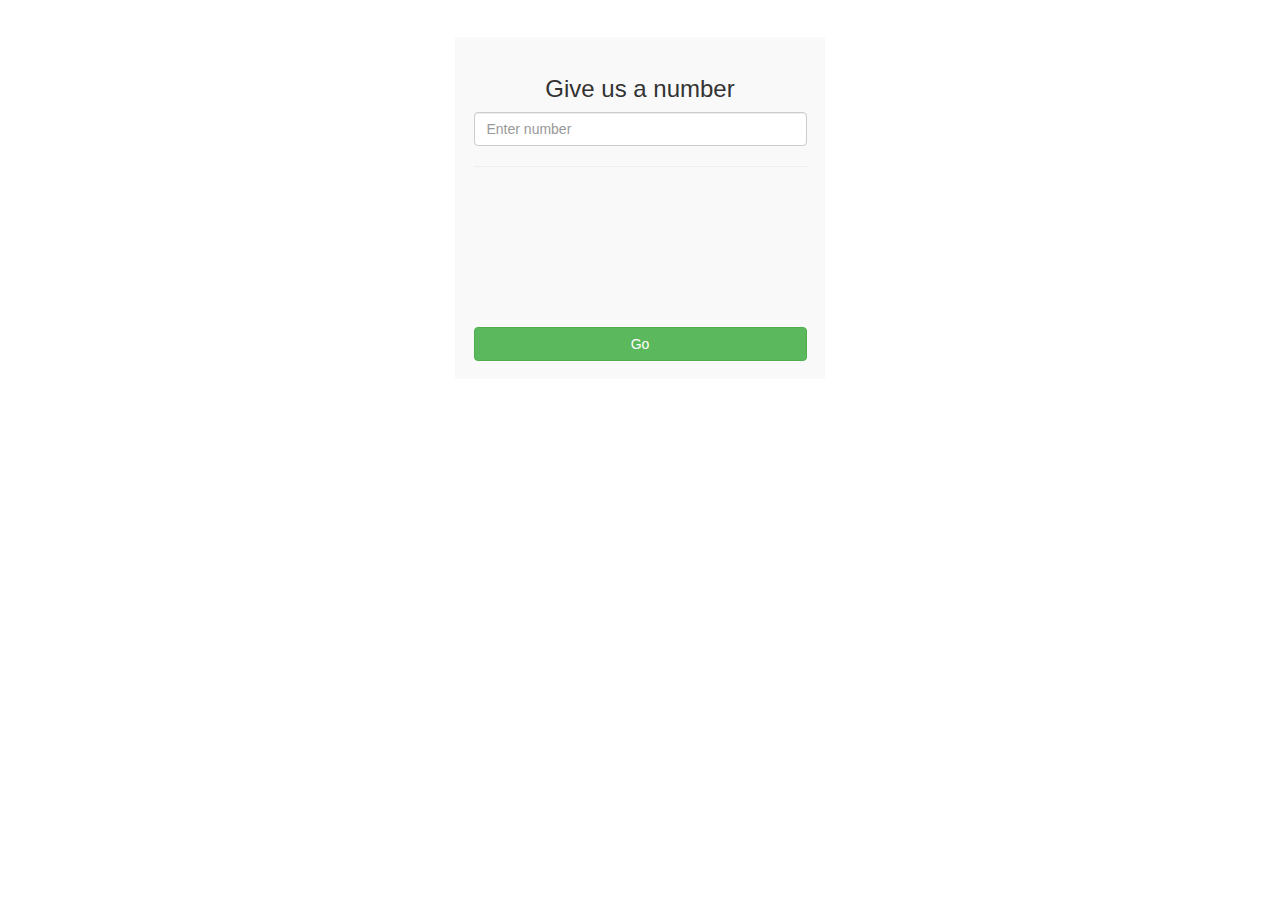
<file: src/index.html>
<!DOCTYPE html>
<html>
<meta name="viewport" content="user-scalable=no, initial-scale=1, maximum-scale=1, minimum-scale=1,
width=device-width, height=device-height, target-densitydpi=device-dpi" />
<head>
	<link rel="stylesheet" href="./lib/bootstrap.min.css">
	<link rel="stylesheet" href="./style.css">
	<script type="text/javascript" src="./lib/jquery.min.js"></script>
</head>

<body>
	<div class="container">
		<div id="numberModule">
			<h3>Give us a number</h2>
		
			<input type="text" class="form-control" placeholder="Enter number" >

			<hr>

			<div class = "template-container">
				<ul id="numberList">

				</ul>
			</div>
			
			<button id="getNumbers" type="button" class="btn btn-block btn-success">Go</button>

		</div>
	</div>

	<!-- app -->
	<script type="text/javascript" src="./app.js"></script>
</body>

</html>
</file>
<file: src/style.css>
.container {
  max-width: 400px;
  width: 100%;
  margin: 0 auto;
  position: relative;
}

#numberModule {
  background: #F9F9F9;
  padding: 5%;
  margin: 10% 0;
  text-align: center;
}
.template-container{
    width: 100%;
    height: 100%;
    min-height: 140px;
}
#numberList li{
    list-style-type: none;
    text-align: left;
    font-weight: bold;
}
#numberList li h4 {
    color: green;
    display: inline;
    text-align: right;
}
</file>
